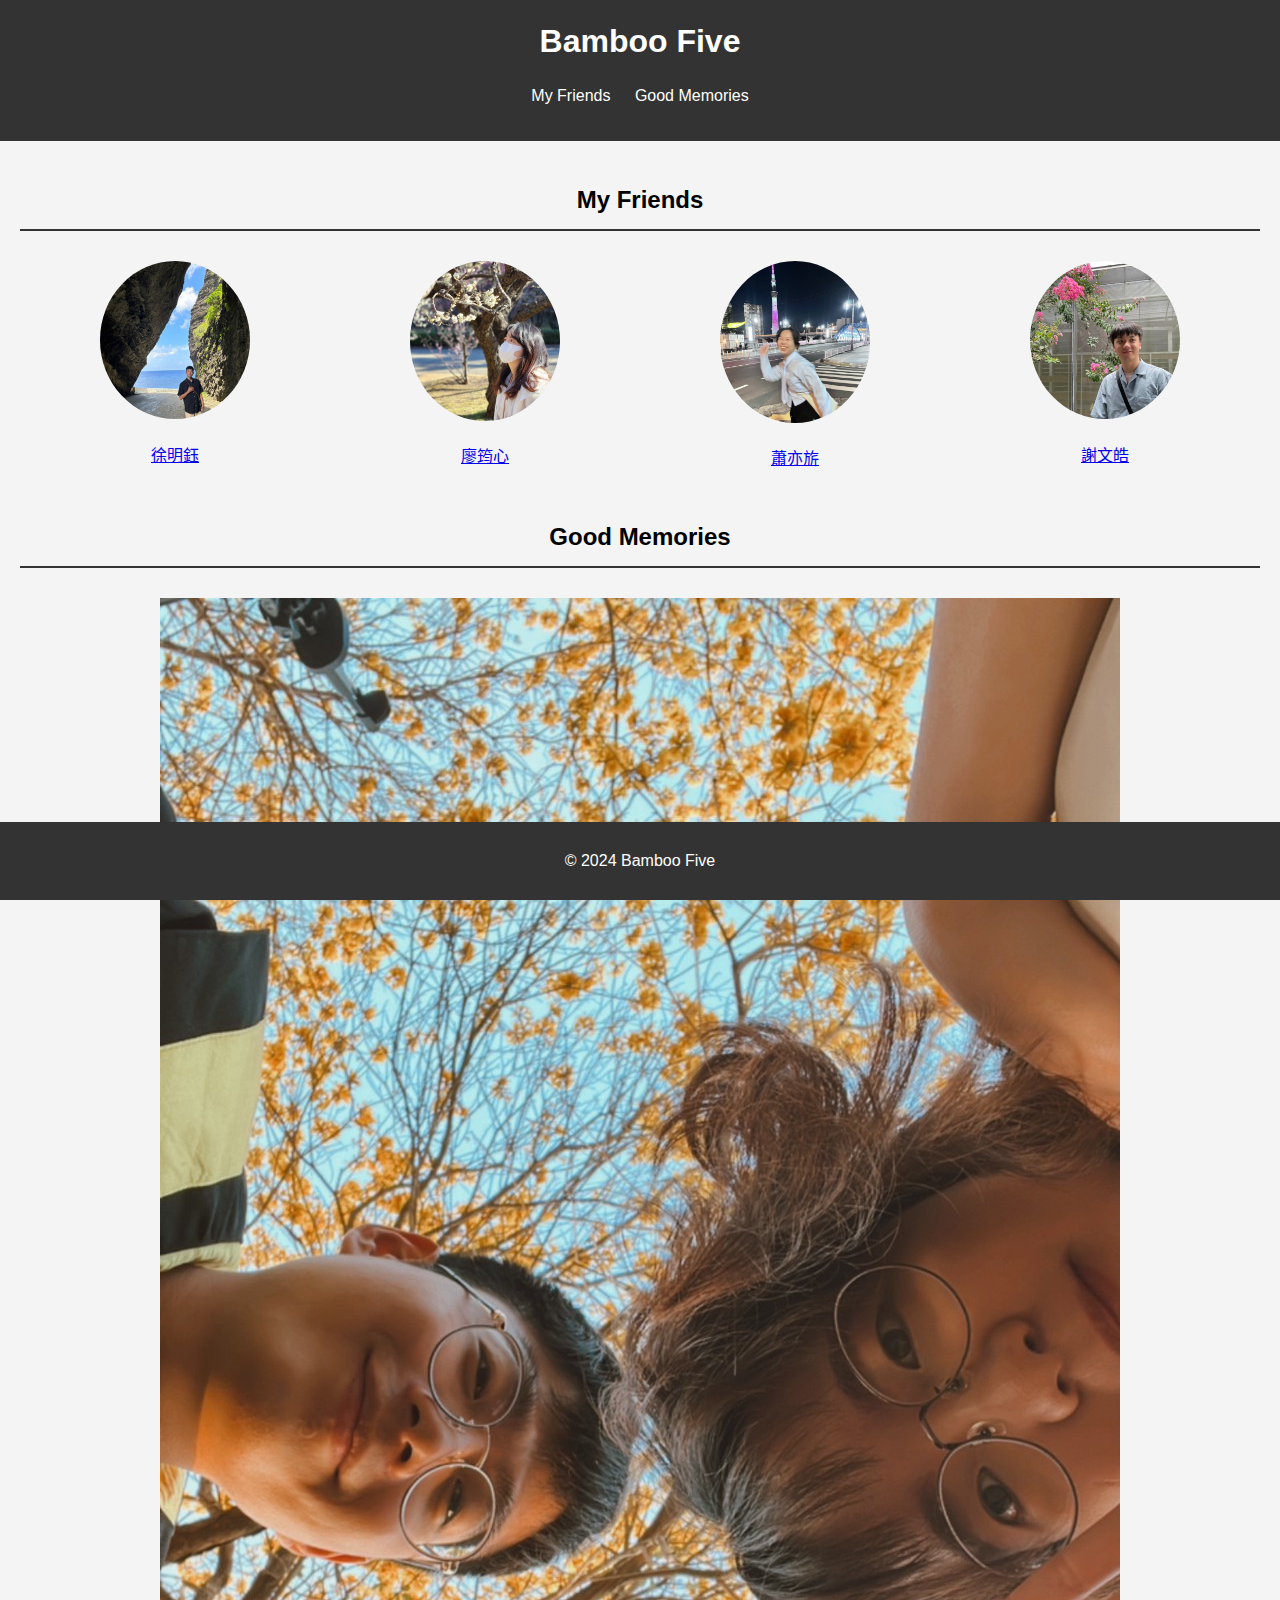
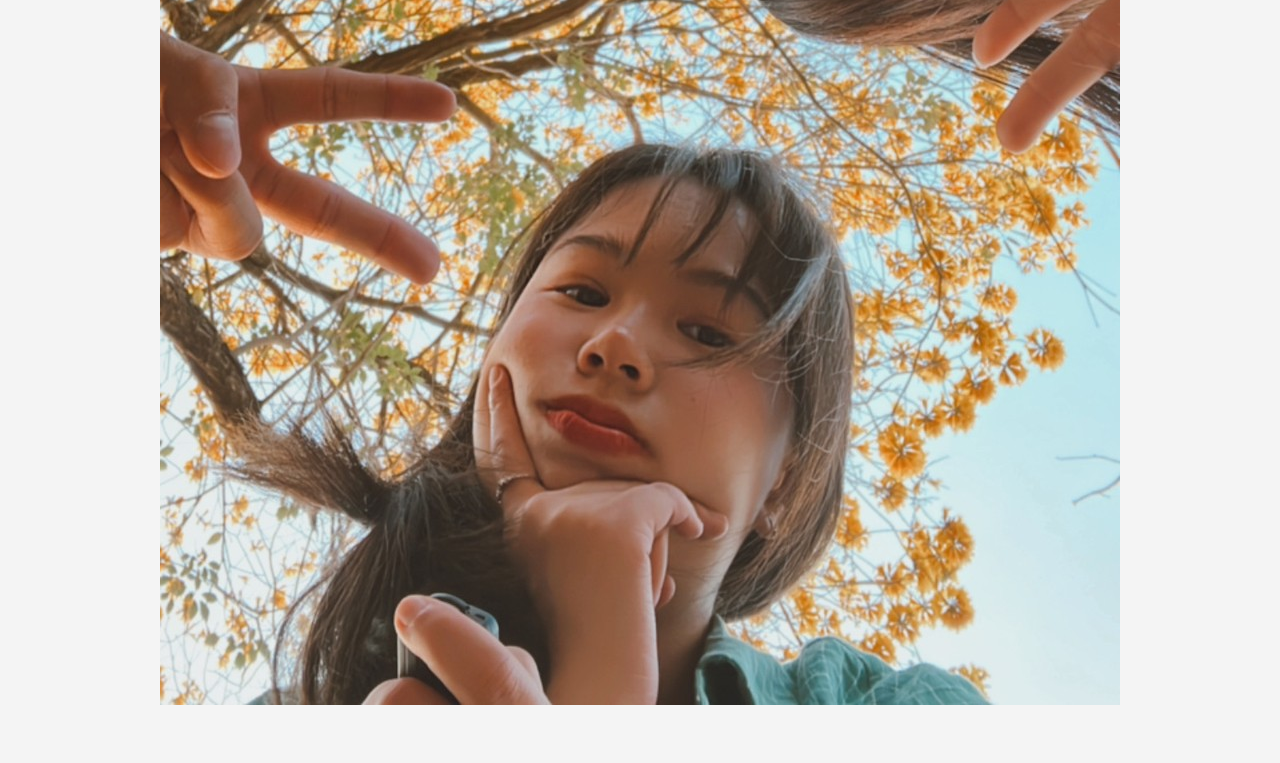
<file: index.html>
<!DOCTYPE html>
<html lang="zh-TW">
<head>
    <meta charset="UTF-8">
    <meta name="viewport" content="width=device-width, initial-scale=1.0">
    <title>Bamboo Five</title>
    <link rel="stylesheet" href="style.css">
</head>
<body>
    <header>
        <h1>Bamboo Five</h1>
        <nav>
            <ul>
                <li><a href="index.html">My Friends</a></li>
                <li><a href="#random-photo">Good Memories</a></li>
            </ul>
        </nav>
    </header>

    <main>
        <section id="home">
            <h2>My Friends</h2>
            <div class="friends">
                <div class="friend">
                    <a href="friends/friend1.html">
                        <img src="images/徐明鈺/徐明鈺.png" alt="Friend 1">
                        <p>徐明鈺</p>
                    </a>
                </div>
                <div class="friend">
                    <a href="friends/friend2.html">
                        <img src="images/廖筠心/廖筠心.png" alt="Friend 2">
                        <p>廖筠心</p>
                    </a>
                </div>
                <div class="friend">
                    <a href="friends/friend3.html">
                        <img src="images/蕭亦旂/蕭亦旂.png" alt="Friend 3">
                        <p>蕭亦旂 </p>
                    </a>
                </div>
                <div class="friend">
                    <a href="friends/friend4.html">
                        <img src="images/謝文皓/謝文皓.jpg" alt="Friend 4">
                        <p>謝文皓</p>
                    </a>
                </div>
                
            </div>
        </section>

        <section id="random-photo">
            <h2>Good Memories</h2>        
            <img id="photo" src="" alt="Good Memories">
        </section>
    </main>

    <footer>
        <p>&copy; 2024 Bamboo Five</p>
    </footer>

    <script src="script.js"></script>
</body>
</html>
</file>
<file: style.css>
body {
    font-family: Arial, sans-serif;
    line-height: 1.6;
    margin: 0;
    padding: 0;
    background: #f4f4f4;
}

header {
    background: #333;
    color: #fff;
    padding: 1rem 0;
    text-align: center;
}

header h1 {
    margin: 0;
}

nav ul {
    list-style: none;
    padding: 0;
}

nav ul li {
    display: inline;
    margin: 0 10px;
}

nav ul li a {
    color: #fff;
    text-decoration: none;
}

main {
    padding: 20px;
}

section {
    margin-bottom: 20px;
}

section h2 {
    border-bottom: 2px solid #333;
    padding-bottom: 10px;
}

footer {
    background: #333;
    color: #ffffff;
    text-align: center;
    padding: 10px 0;
    position: fixed;
    bottom: 0;
    width: 100%;
}

.friends {
    display: flex;
    flex-wrap: wrap;
    justify-content: space-around;
}

.friend {
    text-align: center;
    margin: 10px;
}

.friend img {
    max-width: 150px;
    height: auto;
    border-radius: 50%;
}

#random-photo {
    text-align: center;
}

#random-photo img {
    max-width: 100%;
    height: auto;
    margin: 10px 0;
}

#random-photo button {
    display: block;
    margin: 0 auto 10px auto;
    padding: 10px 20px;
    background-color: #333;
    color: white;
    border: none;
    border-radius: 5px;
    cursor: pointer;
}

#random-photo button:hover {
    background-color: #555;
}

/* 新增以下樣式 */
.row {
    display: flex;
    justify-content: space-around;
    align-items: flex-start;  /* 讓上半部等高 */
}

.column {
    flex: 1;
    text-align: center;
    margin: 10px;
    display: flex;
    flex-direction: column;
    align-items: center;
}

.column img {
    max-width: 100%;
    height: auto;
    max-height: 400px; /* 確保圖片不會超過一定高度，與canvas保持一致 */
}

canvas {
    max-width: 100%;
    max-height: 400px; /* 確保canvas高度不超過圖片 */
}

/* 新增以下樣式 */
#home h2 {
    text-align: center;
}
</file>
